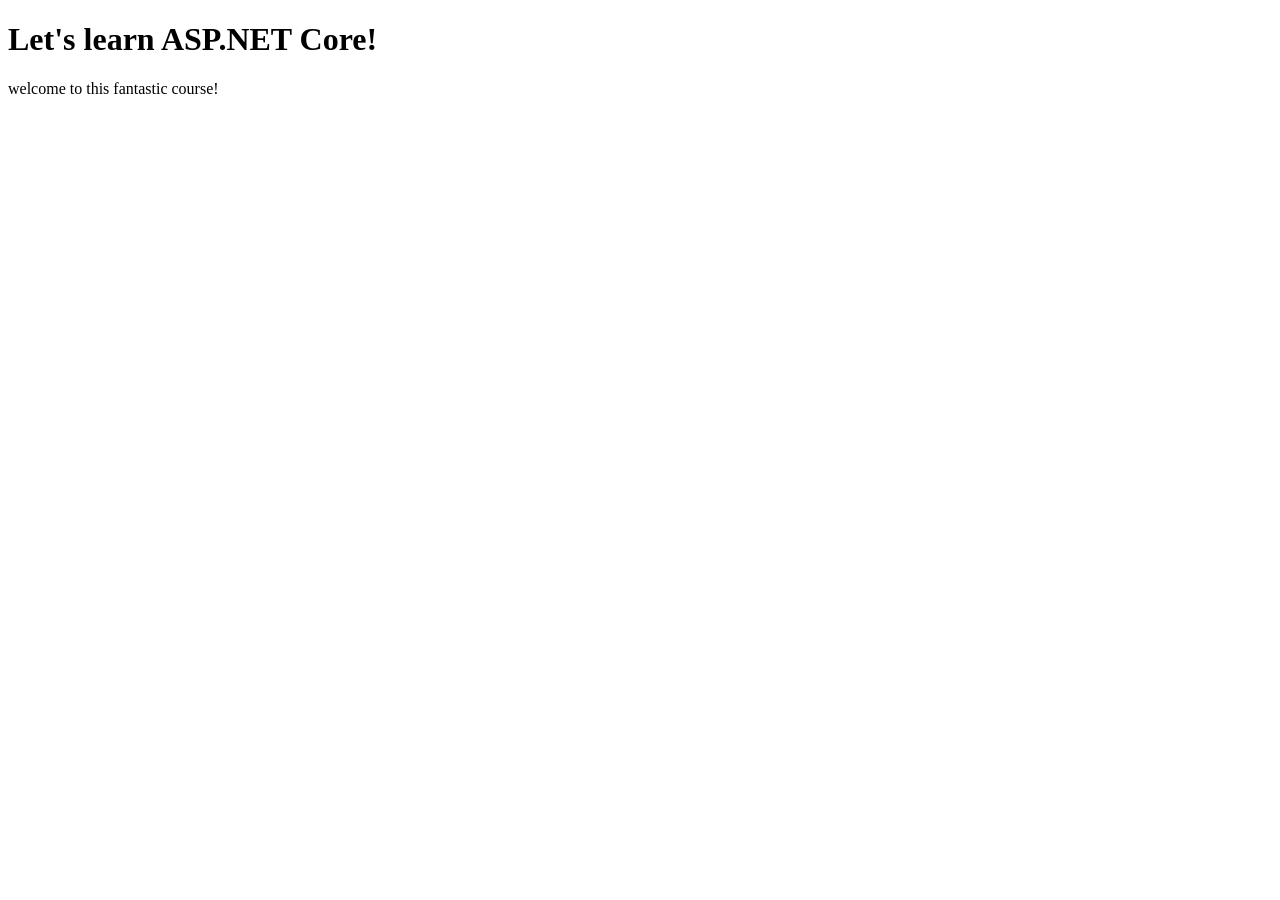
<file: DefaultDocuments/wwwroot/index.html>
﻿<!DOCTYPE html>
<html>
<head>
    <meta charset="utf-8" />
    <title>Learn ASP.NET Core!</title>
</head>
<body>
    <h1>Let's learn ASP.NET Core!</h1>
    <p>welcome to this fantastic course!</p>
</body>
</html>
</file>
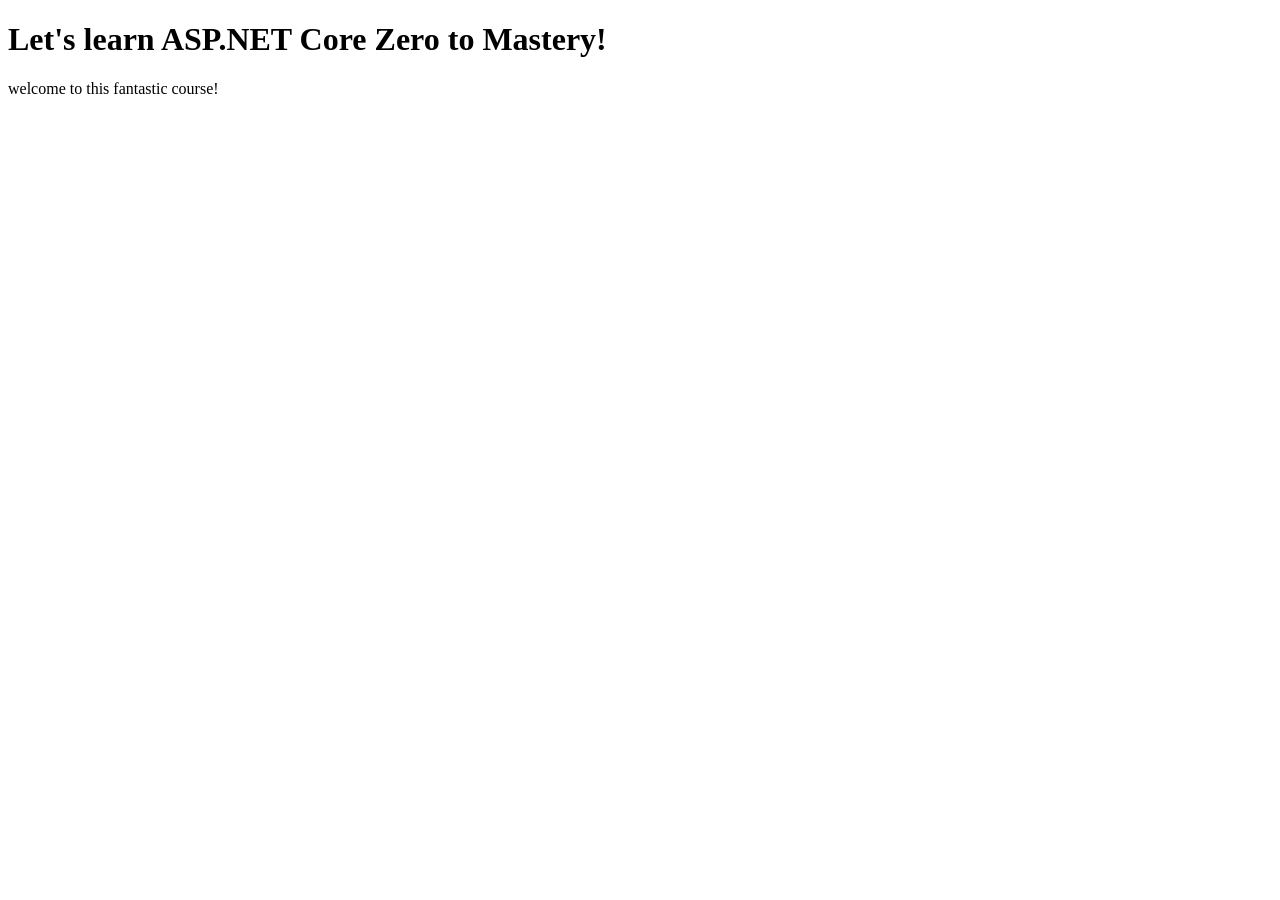
<file: DefaultDocuments/wwwroot/zero-to-mastery.html>
﻿<!DOCTYPE html>
<html>
<head>
    <meta charset="utf-8" />
    <title>Learn ASP.NET Core!</title>
</head>
<body>
    <h1>Let's learn ASP.NET Core Zero to Mastery!</h1>
    <p>welcome to this fantastic course!</p>
</body>
</html>
</file>
